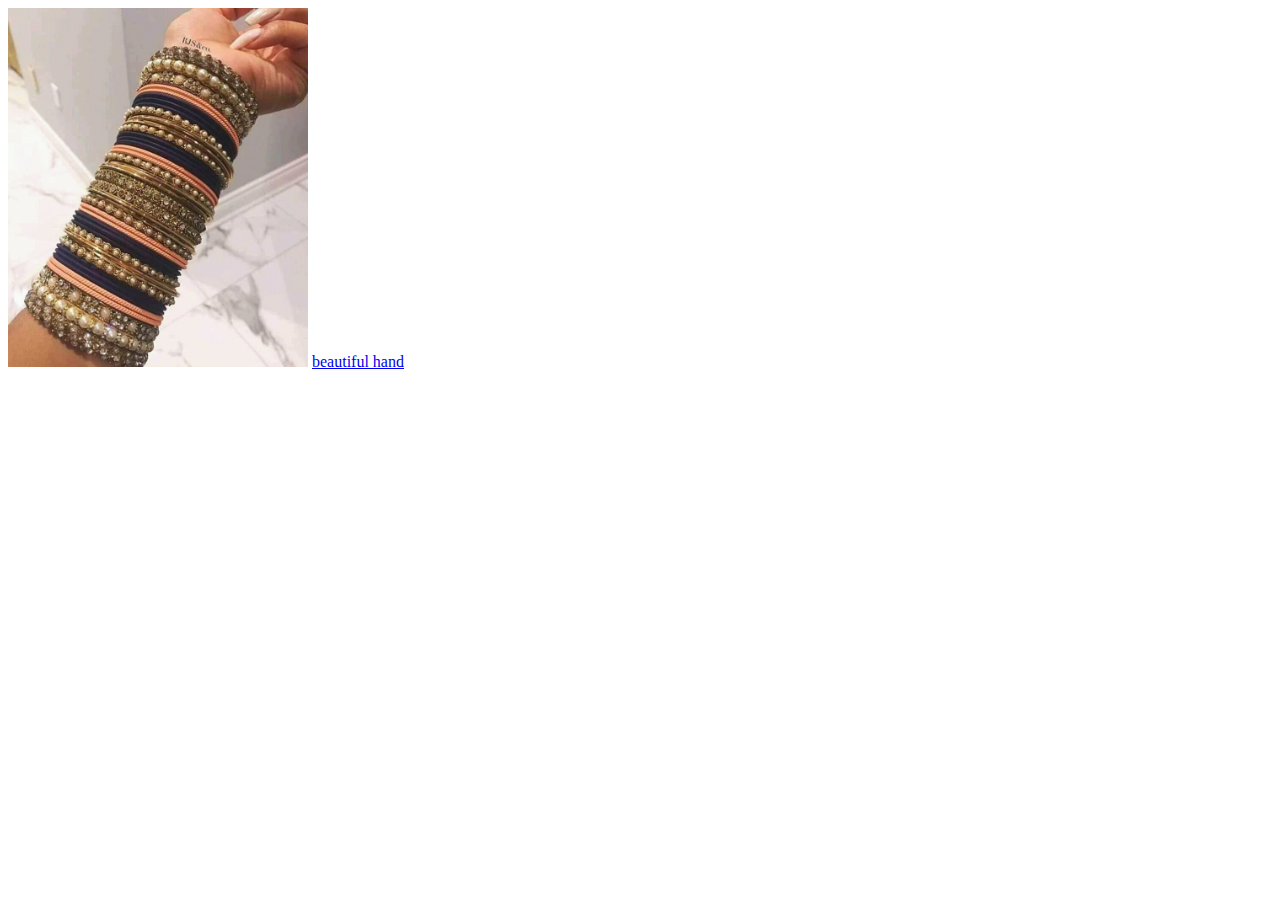
<file: index.html>
<!DOCTYPE html>
<html lang="en">
<head>
    <meta charset="UTF-8">
    <meta name="viewport" content="width=device-width, initial-scale=1.0">
    <title>Homework</title>

</head>
<body>
    <img src="pic/img 3.jpg" width="300px" alt="beautiful hand">
    <a href="pic/img 3.jpg" target="_blank">beautiful hand</a>

</body>
</html>
</file>
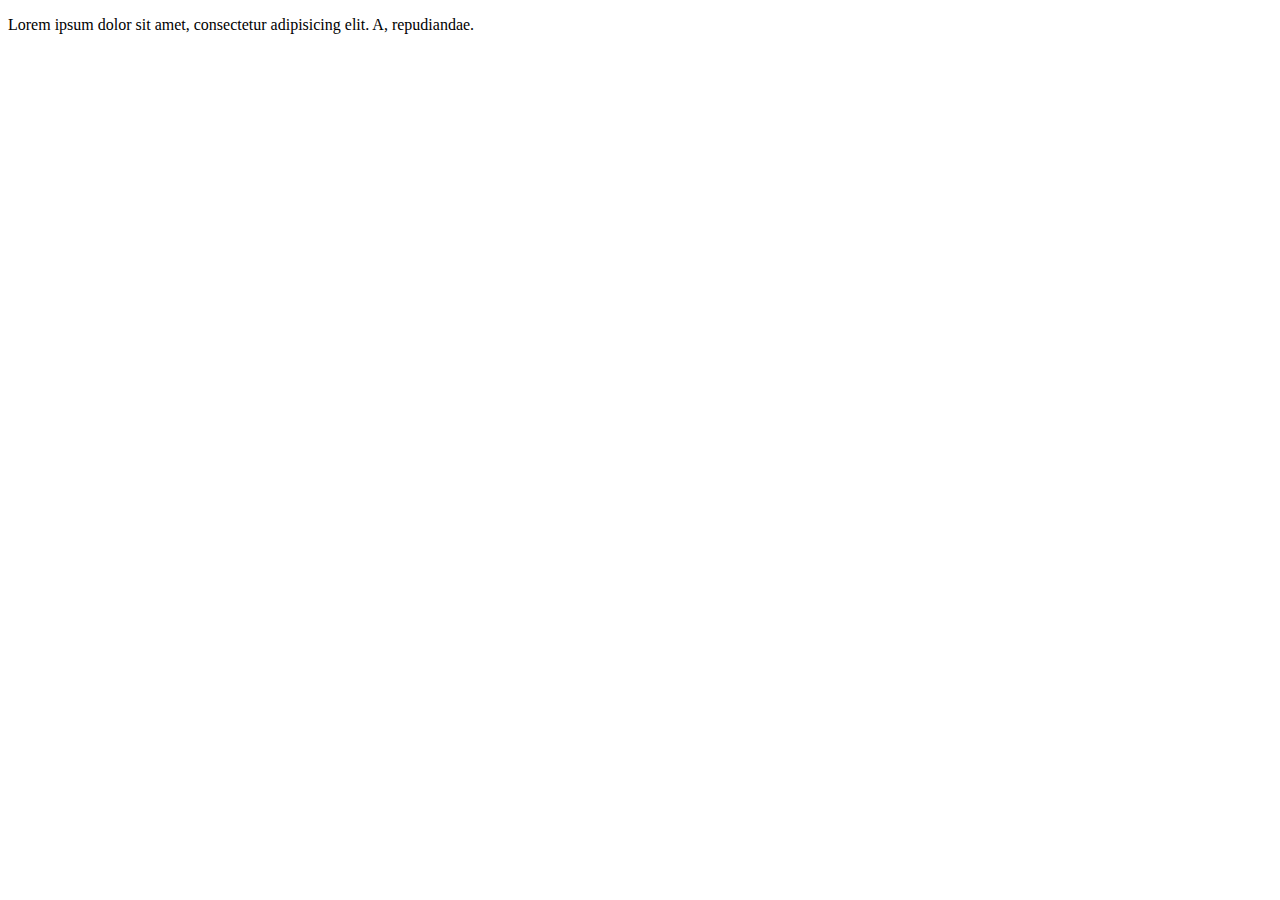
<file: git.html>
<!DOCTYPE html>
<html lang="en">
<head>
    <meta charset="UTF-8">
    <meta name="viewport" content="width=device-width, initial-scale=1.0">
    <title>git upload</title>
</head>
<body>
    <p>Lorem ipsum dolor sit amet, consectetur adipisicing elit. A, repudiandae.</p>
</body>
</html>
</file>
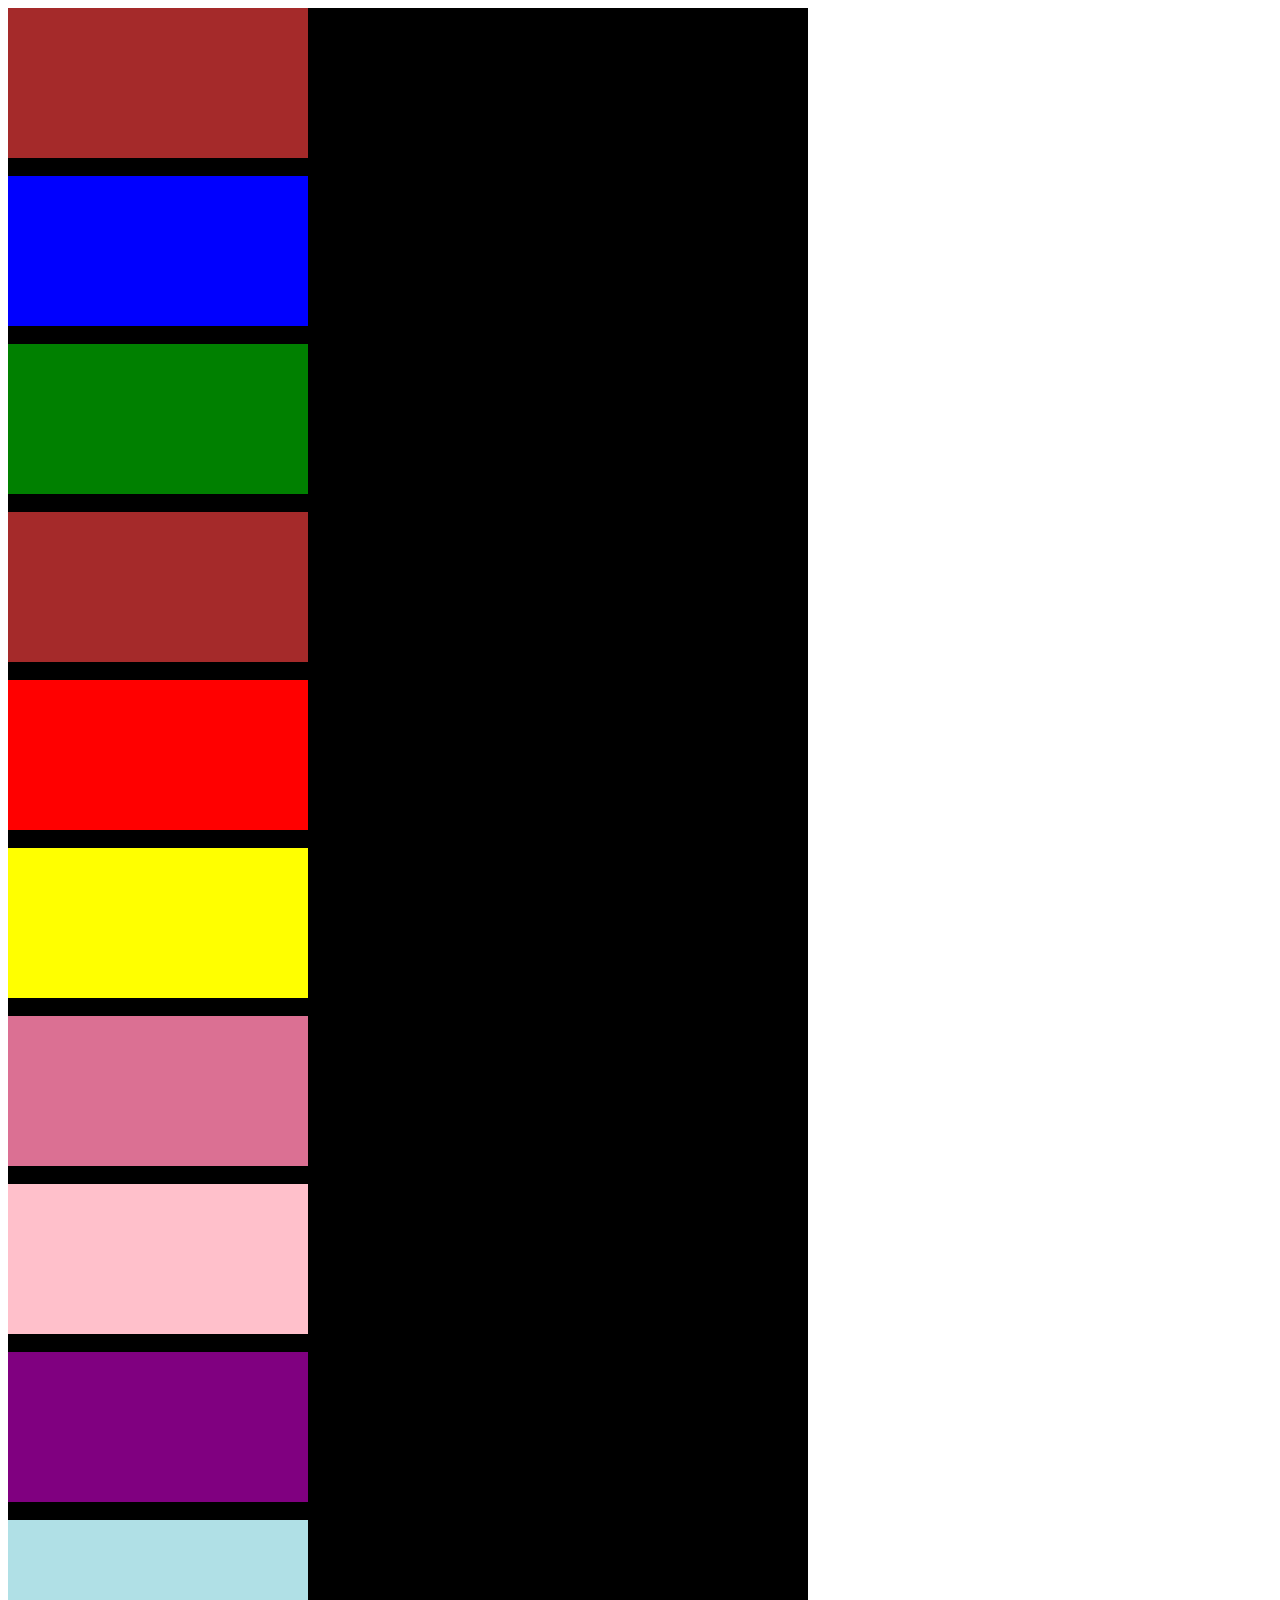
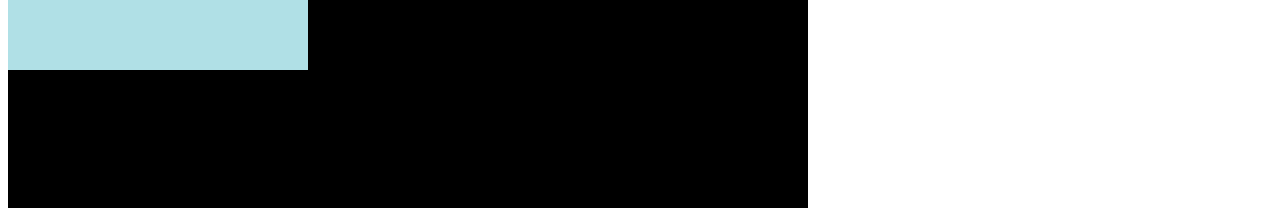
<file: sss.html>
<!DOCTYPE html>
<html lang="en">
<head>
    <meta charset="UTF-8">
    <meta name="viewport" content="width=device-width, initial-scale=1.0">
    <title>web job</title>
    <link rel="stylesheet" href="sss.css">
</head>
<body>
    <div class="Maincontainer">
        <div class="sorna1"></div><br>
        <div class="sorna2"></div><br>
        <div class="sorna3"></div><br>
        <div class="ferdous4"></div><br>
        <div class="ferdous5"></div><br>
        <div class="ferdous6"></div><br>
        <div class="swarna"></div><br>
        <div class="swarna8"></div><br>
        <div class="box"></div><br>
        <div class="box10"></div><br>





    </div>
</body>
</html>
</file>
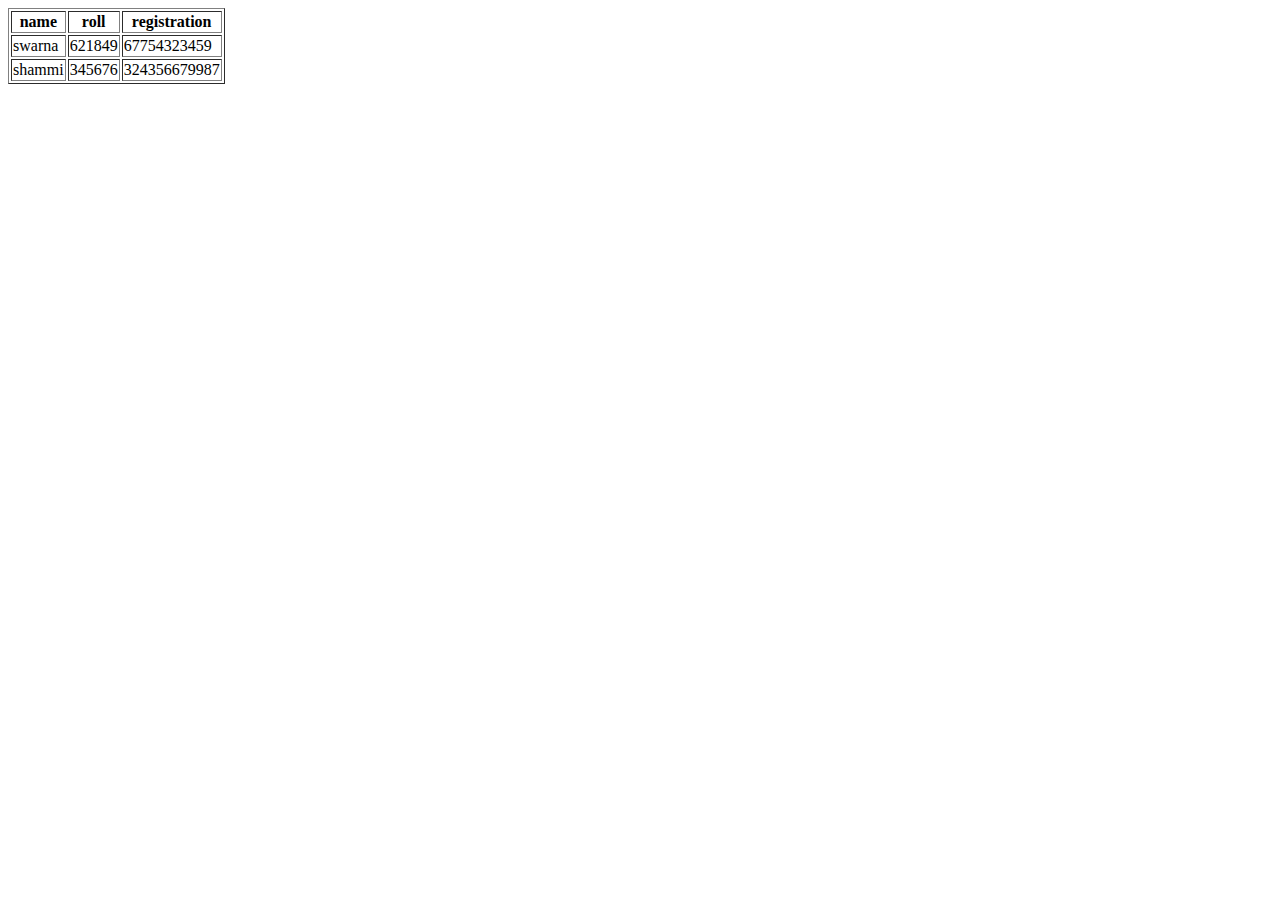
<file: swarna.html>
<!DOCTYPE html>
<html lang="en">
<head>
    <meta charset="UTF-8">
    <meta name="viewport" content="width=device-width, initial-scale=1.0">
    <title>html table</title>
</head>
<body>
    <table border="1"  >
        <tr>
            <th>name</th>
            <th>roll</th>
            <th>registration</th>
        </tr>
        <tr>
            <td>swarna</td>
            <td>621849</td>
            <td>67754323459</td>
        </tr>
        <tr>
            <td>shammi</td>
            <td>345676</td>
            <td>324356679987</td>


        </tr>





    </table>
    
</body>
</html>
</file>
<file: sss.css>
.sorna1{
    height: 150px;
    width: 300px;
    background-color: brown;
}

.sorna2{
    height: 150px;
    width: 300px;
    background-color: blue;
}

.sorna3{
    height: 150px;
    width: 300px;
    background-color: green;
}

.ferdous4{
    height: 150px;
    width: 300px;
    background-color: brown;
}

.ferdous5{
    height: 150px;
    width: 300px;
    background-color: red;
}

.ferdous6{
    height: 150px;
    width: 300px;
    background-color: yellow;
}

.swarna{
    height: 150px;
    width: 300px;
    background-color: palevioletred;
}

.swarna8{
    height: 150px;
    width: 300px;
    background-color: pink;
}

.box{
    height: 150px;
    width: 300px;
    background-color: purple;
}

.box10{
    height: 150px;
    width: 300px;
    background-color: powderblue;
}

.Maincontainer{
    height: 1800px;
    width: 800px;
    background-color: black;
}
</file>
